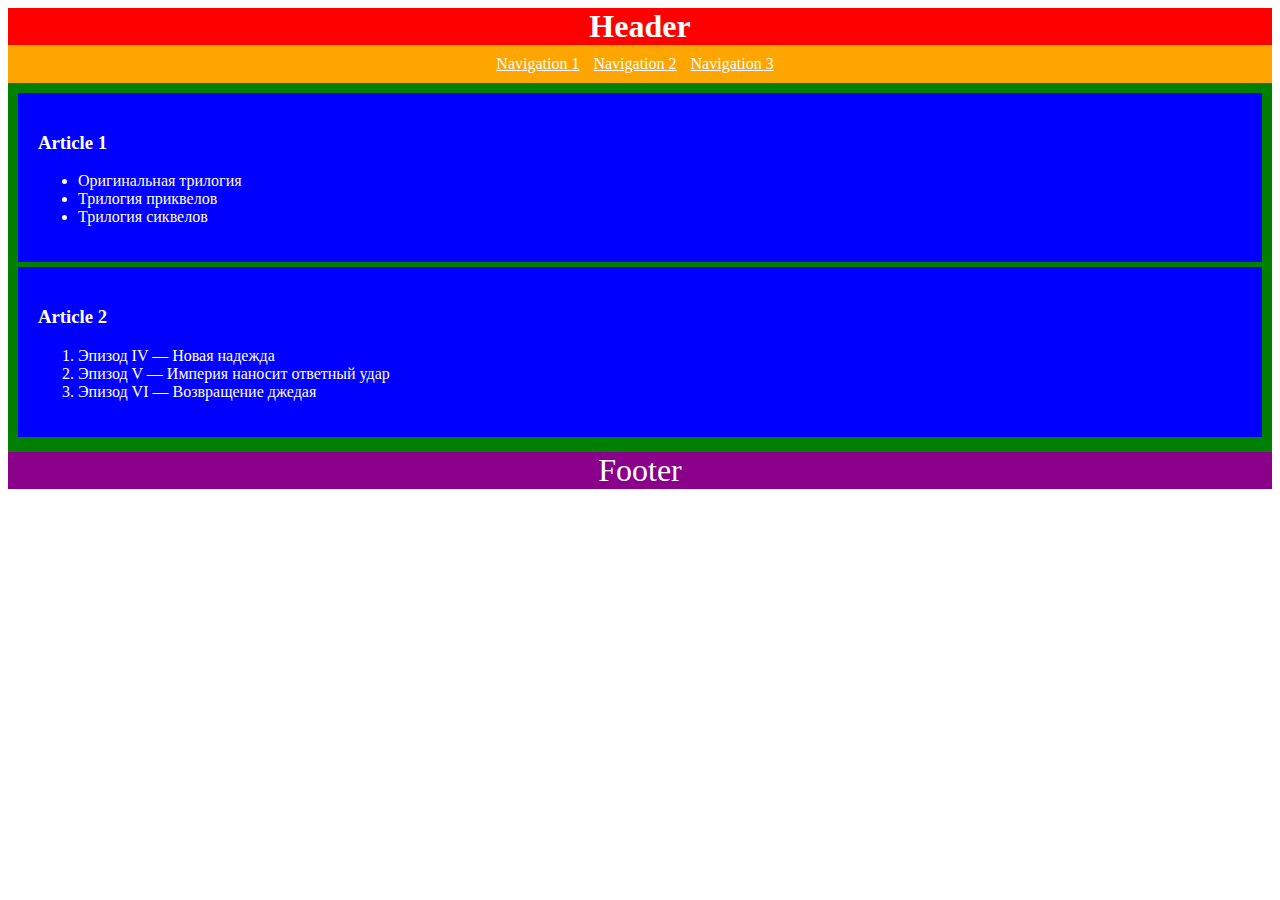
<file: 02-dz0/01-semantic-mockup/solution.html>
<!DOCTYPE html>
<html lang='ru' xmlns='http://www.w3.org/1999/html'>
<head>
  <meta charset='UTF-8'>
  <title>Разметка</title>
  <style>
      body {
          color: white;
      }

      header {
          background-color: red;
          text-align: center;
      }

      h1 {
          margin: auto
      }

      footer h1 {
          font-weight: 200;
      }

      nav {
          background-color: orange;
          padding: 10px;
      }

      a {
          margin-right: 10px;
          color: white;
      }

      main {
          background-color: green;
          padding: 10px;
      }

      article {
          background-color: blue;
          padding: 20px;
          margin-bottom: 5px;
      }

      footer {
          background-color: darkmagenta;
          text-align: center;
      }
  </style>
</head>
<body>
<header>
  <h1>Header</h1>
  <nav>
    <a href='#'>Navigation 1</a>
    <a href='#'>Navigation 2</a>
    <a href='#'>Navigation 3</a>
  </nav>
</header>
<main>
  <article>
    <h3>Article 1</h3>
    <ul>
      <li>Оригинальная трилогия</li>
      <li>Трилогия приквелов</li>
      <li>Трилогия сиквелов</li>
    </ul>
  </article>
  <article>
    <h3>Article 2</h3>
    <ol type='1'>
      <li>Эпизод IV — Новая надежда</li>
      <li>Эпизод V — Империя наносит ответный удар</li>
      <li>Эпизод VI — Возвращение джедая</li>
    </ol>
  </article>
</main>
<footer>
    <h1>Footer</h1>
</footer>
</body>
</html>
</file>
